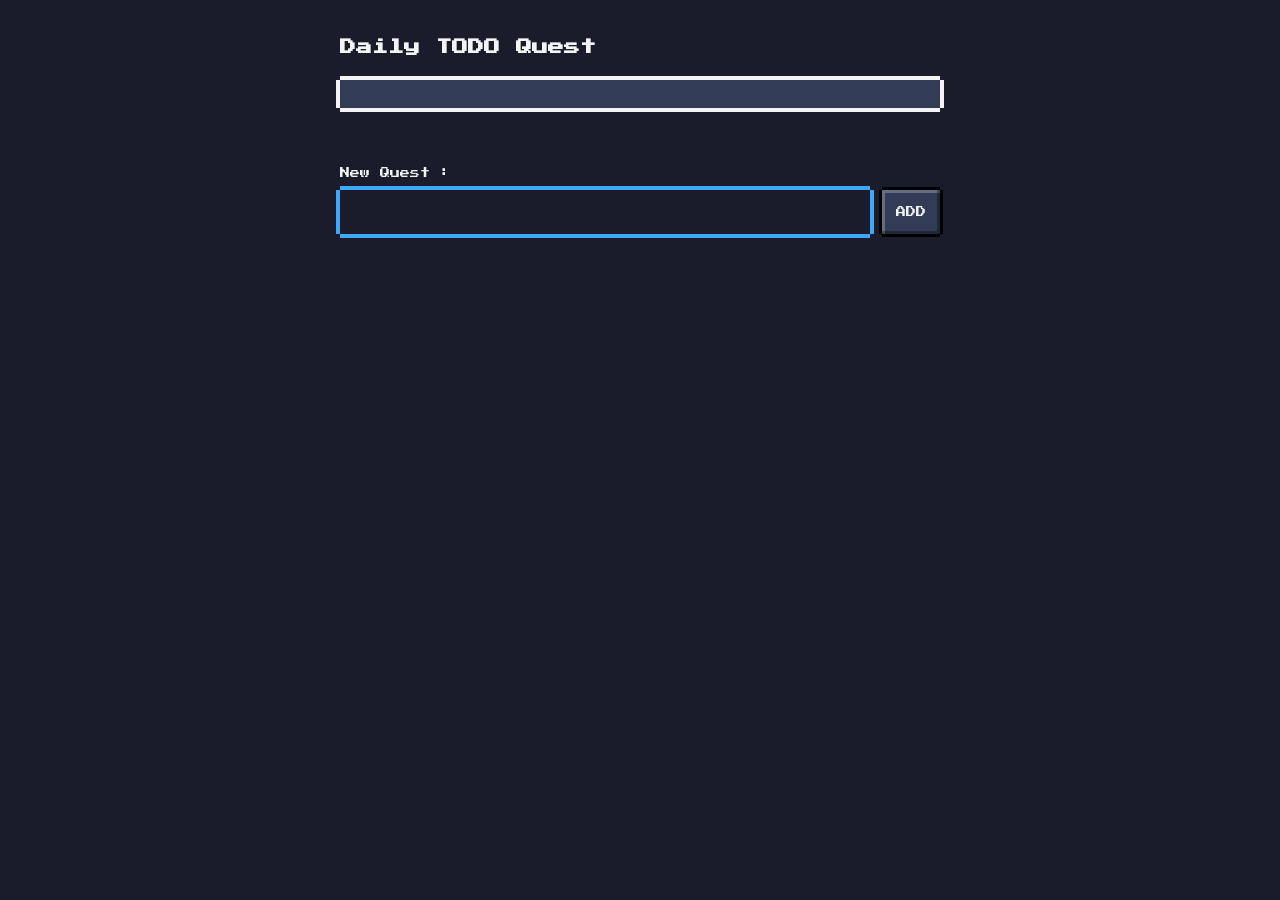
<file: index.html>
<!DOCTYPE html>
<html lang="en">

    <head>
        <meta charset="UTF-8">
        <meta name="viewport" content="width=device-width, initial-scale=1.0">
        <link rel="manifest" href="manifest.webmanifest">
        <meta name="theme-color" content="#1a1c2c">
        <title>ToDo Quest</title>
        <link rel="stylesheet" href="style.css">
    </head>

    <body>
        <header>
            <h1>Daily TODO Quest</h1>
            <div id = "progressBar"></div>
            <p id="progressCount"></p>
        </header>


        <form id="toDoForm">
            <label for="toDoInput"> 
                New Quest :
            </label>
            <input type="text" id="toDoInput" required autocomplete="off" maxlength="60">
            <button type="submit"> ADD </button>
        </form>

        <ol id="toDoList">
        </ol>

        <section id="victory" hidden>Quests Completed !!!</section>

        <script src= "script.js"></script>
    </body>

</html>
</file>
<file: style.css>
/* ---------- Fonts ---------- */
@font-face {
  font-family: "Press Start 2P";
  src: url("fonts/PressStart2P-Regular.ttf") format("truetype");
  font-display: swap;
}

@font-face {
  font-family: "VT323";
  src: url("fonts/VT323-Regular.ttf") format("truetype");
  font-display: swap;
}


/* ---------- Palette ---------- */
:root {
  --bg: #1a1c2c;
  --panel: #333c57;
  --text: #f4f4f4;
  --green: #38b764;
  --yellow: #ffcd75;
  --red: #b13e53;
  --blue: #41a6f6;
}

/* ---------- Base ---------- */
body {
  background: var(--bg);
  color: var(--text);
  font-family: "VT323", monospace;
  font-size: 24px;
  max-width: 600px;
  margin: 0 auto;
  padding: 0 20px 48px;
}

/* ---------- Header ---------- */
header {
  position: sticky;
  top: 0;
  z-index: 10;
  background: var(--bg);
  padding: 24px 0 20px;
}

h1 {
  font-family: "Press Start 2P", monospace;
  font-size: 16px;
  line-height: 1.6;
  margin-bottom: 20px;
}

/* ---------- Progress bar (continuous) ---------- */
#progressBar {
  height: 28px;
  background: var(--panel);
  box-shadow:
    0 -4px 0 0 var(--text),
    0 4px 0 0 var(--text),
    -4px 0 0 0 var(--text),
    4px 0 0 0 var(--text);
}

#progressFill {
  height: 100%;
  width: 0;
  background: var(--red);
  transition: width 0.5s steps(8), background 0.5s steps(1);
}

#progressBar.low  #progressFill { background: var(--red); }
#progressBar.mid  #progressFill { background: var(--yellow); }
#progressBar.high #progressFill { background: var(--green); }

#progressCount {
  font-family: "Press Start 2P", monospace;
  font-size: 10px;
  margin-top: 16px;
}

/* ---------- Form ---------- */
form {
  display: flex;
  flex-wrap: wrap;
  gap: 12px;
  margin: 24px 0 32px;
}

label {
  flex-basis: 100%;
  font-family: "Press Start 2P", monospace;
  font-size: 10px;
}

input[type="text"] {
  flex: 1;
  min-width: 0;
  padding: 10px 12px;
  background: var(--bg);
  color: var(--text);
  border: none;
  font-family: "VT323", monospace;
  font-size: 24px;
  box-shadow:
    0 -4px 0 0 var(--blue),
    0 4px 0 0 var(--blue),
    -4px 0 0 0 var(--blue),
    4px 0 0 0 var(--blue);
}

input[type="text"]:focus {
  outline: none;
  background: var(--panel);
}

/* ---------- Pixel buttons ---------- */
button {
  font-family: "Press Start 2P", monospace;
  font-size: 10px;
  color: var(--text);
  background: var(--panel);
  border: none;
  padding: 12px 14px;
  cursor: pointer;
  box-shadow:
    0 -3px 0 0 #000, 0 3px 0 0 #000,
    -3px 0 0 0 #000, 3px 0 0 0 #000,
    inset -3px -3px 0 0 rgba(0, 0, 0, 0.35),
    inset 3px 3px 0 0 rgba(255, 255, 255, 0.25);
}

button:hover  { filter: brightness(1.15); }
button:active {
  transform: translateY(3px);
  box-shadow:
    0 -3px 0 0 #000, 0 0 0 0 #000,
    -3px 0 0 0 #000, 3px 0 0 0 #000,
    inset 3px 3px 0 0 rgba(0, 0, 0, 0.35);
}

.btn-complete { background: var(--green); color: #000; }
.btn-delete   { background: var(--red); }

/* ---------- Quest list ---------- */
#toDoList {
  list-style: none;
  padding: 0;
  display: flex;
  flex-direction: column;
  gap: 20px;
  counter-reset: quest;
}

#toDoList li {
  counter-increment: quest;
  display: flex;
  align-items: center;
  gap: 16px;
  padding: 14px 16px;
  background: var(--panel);
  box-shadow:
    0 -4px 0 0 var(--text), 0 4px 0 0 var(--text),
    -4px 0 0 0 var(--text), 4px 0 0 0 var(--text);
}

#toDoList li::before {
  content: counter(quest);
  font-family: "Press Start 2P", monospace;
  font-size: 10px;
  color: var(--yellow);
}

.title {
  flex: 1;
  min-width: 0;
  overflow-wrap: anywhere;
}

.actions {
  display: flex;
  gap: 12px;
}

/* Finished quest */
li.done .title {
  text-decoration: line-through;
  opacity: 0.5;
}
li.done .btn-complete { display: none; }

/* ---------- Victory ---------- */
#victory {
  margin-top: 36px;
  padding: 20px;
  text-align: center;
  font-family: "Press Start 2P", monospace;
  font-size: 14px;
  line-height: 1.6;
  color: var(--yellow);
  background: var(--panel);
  box-shadow:
    0 -4px 0 0 var(--yellow), 0 4px 0 0 var(--yellow),
    -4px 0 0 0 var(--yellow), 4px 0 0 0 var(--yellow);
}

#victory[hidden] { display: none; }

/* ---------- Animation ---------- */

@keyframes quest-enter {
  from {
    transform: translateY(40px);
    opacity: 0;
  }
  to {
    transform: translateY(0);
    opacity: 1;
  }
}

#toDoList li.enter {
  animation: quest-enter 0.4s ease-out both;
}

@media (prefers-reduced-motion: reduce) {
  #toDoList li.enter {
    animation: none;
  }
}

@keyframes quest-leave {
  from {
    transform: translateX(0);
    opacity: 1;
  }
  to {
    transform: translateX(+120%);
    opacity: 0;
  }
}

#toDoList li.leave {
  animation: quest-leave 0.35s ease-in both;
  pointer-events: none;
}
</file>
